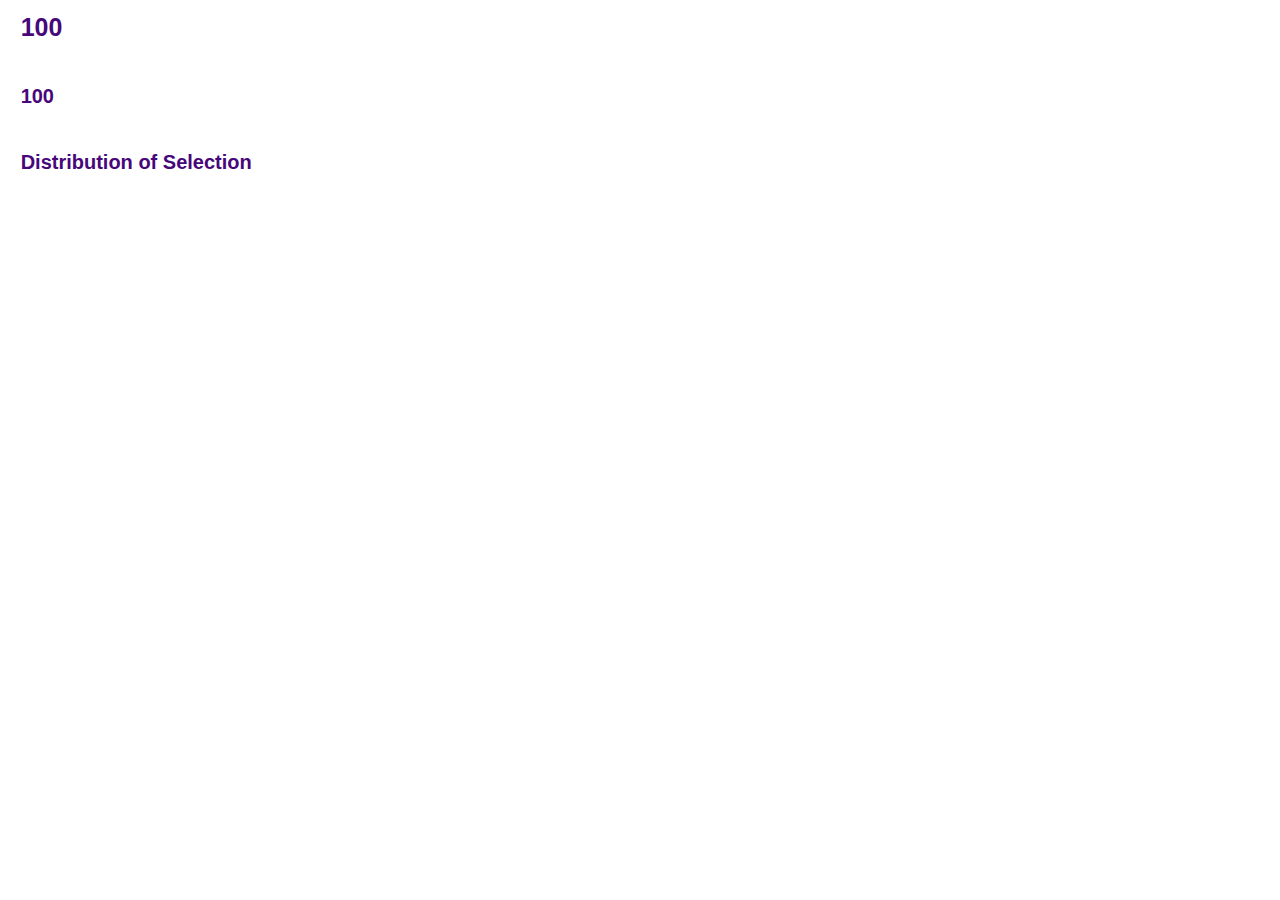
<file: index_wp_gendertracker.html>
<!DOCTYPE html>
<html lang="en"> 
	<head>
		<meta charset="utf-8">
		<!--<title>Test</title>-->
		<!--<script src="http://code.jquery.com/jquery.js"></script>-->
		<script src="https://www.gaytascience.com/wp-content/uploads/2018/07/bootstrap.min_.js"></script>
		<link rel="stylesheet" href="https://www.gaytascience.com/wp-content/uploads/2018/07/bootstrap.min_.css">
		<!-- <script type="text/javascript" src="d3/d3.js"></script> -->
		<script charset="utf-8" src="https://www.gaytascience.com/wp-content/uploads/2018/07/d3.v4.min_.js"></script>
	
	</head>
	<style> /* set the CSS */

	.svg-container {
	    display: inline-block;*/ 
	    position: relative;
	    width: 100%;
	    /*min-width: 300px;*/
	    /*max-width: 800px;*/
	    /*padding-bottom: 60%;*/
	    vertical-align: bottom;
	    overflow: hidden;
	}

	.svg-content {
	    display: inline-block;
	    position: relative;
	    /*top: 10%;*/
	    /*left: 10%;*/
	    /*margin: 0 auto*/
	}

	.line-container {
	    display: inline-block;*/
	    position: relative;
	    width: 50%;
	    /*min-width: 300px;*/
	    /*max-width: 800px;*/
	    /*padding-bottom: 60%;*/
	    vertical-align: bottom;
	    overflow: hidden;
	}

	.line-content {
	    display: inline-block;
	    position: relative;
	    /*top: 10%;*/
	    /*left: 10%;*/
	    /*margin: 0 auto*/
	}

	.line {
	  fill: none;
	  stroke: #47077A;
	  stroke-width: 2px;
	  clip-path: url(#clip);
	}

	.dots {
		fill: #47077A;
		clip-path: url(#clip);
	}

	.dots:hover {
		stroke: #47077A;
		stroke-width: 2;
	}

	.chart-gauge {
		width: 400px;
		margin: 10px auto;
	}

	.chart-color1 {
		fill: #ADD8E6;
	}

	.chart-color2 {
		fill: #ddddbc;
	}

	.chart-color3 {
		fill: #FFB6C1;
	}

	.needle,
	.needle-center {
		fill: #464A4F;
	}

	h2 {
		font-family: sans-serif;
		color: #47077A;
		font-size: large;
	}

	h1 {
		font-family: sans-serif;
		color: #47077A;
		font-size: medium;
	}

	p {
		font-family: sans-serif;
		color: black;
		font-size: small;
	}

	@media only screen and (max-width: 320px) {

		 h2 { font-size: 10px; margin:1%;}
		 h1 { font-size: 5px;  margin:1%;}

	}

	@media only screen and (min-width: 320px) and (max-width: 480px) {

		 h2 { font-size: 10px; margin:1%;}
		 h1 { font-size: 5px;  margin:1%;}

	}

	@media only screen and (min-width: 480px) and (max-width: 768px) {

		 h2 { font-size: 18px; margin:1%;}
		 h1 { font-size: 14px;  margin:1%;}

	}

	@media only screen and (min-width: 768px) and (max-width: 992px) {

		 h2 { font-size: 20px; margin:1%;}
		 h1 { font-size: 15px;  margin:1%;}

	}

	@media only screen and (min-width: 992px) {

		 h2 { font-size: 25px; margin:1%;}
		 h1 { font-size: 20px;  margin:1%;}

	}

/*	#directions {
		background: #D3D3D3;
	}*/

	rect.bar_-1, rect.bar_0, rect.bar_1 { fill: #ddddbc }

	rect.bar_-5, rect.bar_-4, rect.bar_-3, rect.bar_-2 { fill: #ADD8E6 }

	rect.bar_5, rect.bar_4, rect.bar_3, rect.bar_2 { fill: #FFB6C1 }

	rect.bar_-1:hover, rect.bar_0:hover, rect.bar_1:hover {
	/*fill: orangered ;*/
	stroke: #464A4F;
	stroke-width: 2;
	}

	rect.bar_-5:hover, rect.bar_-4:hover, rect.bar_-3:hover, rect.bar_-2:hover {
	/*fill: orangered ;*/
	stroke: #464A4F;
	stroke-width: 2;
	}

	rect.bar_5:hover, rect.bar_4:hover, rect.bar_3:hover, rect.bar_2:hover {
	/*fill: orangered ;*/
	stroke: #464A4F;
	stroke-width: 2;
	}

/*	.boxed {
  	border: 1px solid green ;
	}*/

	</style>
	<body>

<!-- 	<div class="row">
		<div class="col-xs-7 text-right" id="svg"></div>
		<div class="col-xs-5 text-left">
			<div class="row">
				<div id="directions-head" class="col-xs-5 text-left">
					<h2><strong>Tool Directions</strong></h2>
				</div>
			</div>
			<div class="row">
				<div id="directions" class="col-xs-5 text-left" style="padding-top: 10px;">
					<p>Select a desired time period using the middle timeline slider. </p>
				</div>
			</div>
			<div class="row">
				<div id="ntooltip" class="col-xs-5 text-left">
					<h1><span id="value">100</span></h1>
				</div>
			</div>
			<div class="row">
      	<div class="col-xs-5 text-left" id="chart-gauge"></div>
    	</div>
			<div class="row">
      	<div class="col-xs-5 text-left"><h1><strong>Distribution of Selection</strong></h1></div>
    	</div>
			<div class="row">
      	<div class="col-xs-5 text-left" id="chart-hist"></div>
    	</div>
	</div>
</div> -->

<div class = "row text-left boxed" id="daterange" >
	<h2><span id="value">100</span></h2>
</div>
<div class="row">
	<div class="col-xs-7 col-sm-7 col-md-7 col-lg-7 text-right boxed line-container pull-bottom" id="svg"></div>
	<div class="col-xs-5 col-sm-5 col-md-5 col-lg-5 text-left boxed pull-bottom">
		<!-- <div class="row text-center" id="daterange">
				<h2><span id="value">100</span></h2>
		</div> -->
		<div class="row text-left" id="ntooltip">
				<h1><span id="value">100</span></h1>
		</div>
		<div class="row text-left boxed svg-container" id="chart-gauge">
		</div>
		<div class="row text-left">
			<h1><strong>Distribution of Selection</strong></h1>
		</div>
		<div class="row text-left boxed svg-container" id="chart-hist">
		</div>
</div>
</div>

		<script type="text/javascript">

		// Set up chart space
		var margin = {top: 10, right: 150, bottom: 30, left: 60},
		 		margin2 = {top: 10, right: 20, bottom: 30, left: 525},
				width = 600 - margin.left - margin.right,
				width2 = 600 - margin2.left - margin2.right,
    		height = 640 - margin.top - margin.bottom;

		var svg = d3.select("#svg").append("svg")
								.attr("preserveAspectRatio", "xMinYMin meet")
								.attr("viewBox", "0 0 600 640")
								.classed("line-content", true);
								// .attr("width", 600)
								// .attr("height", 700);

    	// Assign Colors
    	var blue = '#ADD8E6'; //'#71a3f2'; 
    	var yellow = '#ddddbc'; //'#FFFFE0'; //#f7d367';
    	var pink = '#FFB6C1'; //#f78ce2';

		// Read in Data
		var parseTime = d3.timeParse("%m/%d/%Y");

		// Create Scales
		var yScale = d3.scaleTime().range([height,0]),
		    y2Scale = d3.scaleTime().range([height,0]),
	      xScale = d3.scaleLinear().range([0, width]),
				x2Scale = d3.scaleLinear().range([0, width2]);

		// define the main line
		var valueline = d3.line()
		    .x(function(d) { return xScale(d.scale); })
		    .y(function(d) { return yScale(d.date); });

		// define the brush line
		var valueline2 = d3.line()
		    .x(function(d) { return x2Scale(d.scale); })
		    .y(function(d) { return y2Scale(d.date); });

		// Custome time format
		var formatMillisecond = d3.timeFormat(".%L"),
		    formatSecond = d3.timeFormat(":%S"),
		    formatMinute = d3.timeFormat("%I:%M"),
		    formatHour = d3.timeFormat("%I %p"),
		    formatDay = d3.timeFormat("%a %d"),
		    formatWeek = d3.timeFormat("%b %d"),
		    formatMonth = d3.timeFormat("%B"),
		    formatYear = d3.timeFormat("%Y");

		function multiFormat(date) {
		  return (d3.timeSecond(date) < date ? formatMillisecond
		      : d3.timeMinute(date) < date ? formatSecond
		      : d3.timeHour(date) < date ? formatMinute
		      : d3.timeDay(date) < date ? formatHour
		      : d3.timeMonth(date) < date ? (d3.timeWeek(date) < date ? formatDay : formatWeek)
		      : d3.timeYear(date) < date ? formatMonth
		      : formatYear)(date);
		}

		// Create Axes
		var yAxis = d3.axisLeft()
		    .scale(yScale)
			.tickFormat(multiFormat);

		var y2Axis = d3.axisLeft()
		    .scale(y2Scale)
			.tickFormat(multiFormat);

		var xAxis = d3.axisBottom()
		    .scale(xScale);

		var x2Axis = d3.axisBottom()
		    .scale(x2Scale)
			.ticks(3);

		var brush = d3.brushY()
			.extent([[0,0], [width2, height]])
			.on("brush end", brushed);

		// Append SVG object
		svg.append("defs").append("clipPath")
    		.attr("id", "clip")
  			.append("rect")
    		.attr("width", width)
    		.attr("height", height);

		var focus = svg.append("g")
		    .attr("class", "focus")
		    .attr("transform", "translate(" + margin.left + "," + margin.top + ")");

		var context = svg.append("g")
		    .attr("class", "context")
		    .attr("transform", "translate(" + margin2.left + "," + margin2.top + ")");

		//Color Background - Focus Graph
		var bluerec = focus.append("rect")
			.attr("x", 0)
			.attr("y", 0)
    	    .attr("width", xScale(.3))
    	    .attr("height", height)
    	    .style('opacity', 0.5)
    	    .style('fill', blue);

		var yellowrec = focus.append("rect")
			.attr("x", xScale(.3))
			.attr("y", 0)
		    .attr("width", xScale(.4))
		    .attr("height", height)
		    .style('opacity', 0.5)
		    .style('fill', yellow);

		var pinkrec = focus.append("rect")
			.attr("x", xScale(.7))
			.attr("y", 0)
		    .attr("width", xScale(.3))
		    .attr("height", height)
		    .style('opacity', 0.5)
		    .style('fill', pink);

		// Reference Line - Focus Graph
		var zeroline = focus.append("line")
			.attr("y1", 0)
			.attr("y2", height)
			.attr("x1", xScale(.5))
			.attr("x2", xScale(.5))
			.attr("stroke", "black")
			.attr("stroke-width", "1.5")
			.style("stroke-dasharray", ("6, 6"));

		//Color Background - Context Graph
		var bluerec = context.append("rect")
			.attr("x", 0)
			.attr("y", 0)
    	    .attr("width", x2Scale(.3))
    	    .attr("height", height)
    	    .style('opacity', 0.5)
    	    .style('fill', blue);

		var yellowrec = context.append("rect")
			.attr("x", x2Scale(.3))
			.attr("y", 0)
		    .attr("width", x2Scale(.4))
		    .attr("height", height)
		    .style('opacity', 0.5)
		    .style('fill', yellow);

		var pinkrec = context.append("rect")
			.attr("x", x2Scale(.7))
			.attr("y", 0)
		    .attr("width", x2Scale(.3))
		    .attr("height", height)
		    .style('opacity', 0.5)
		    .style('fill', pink);

		// Reference Line - Context Graph
		var zeroline = context.append("line")
			.attr("y1", 0)
			.attr("y2", height)
			.attr("x1", x2Scale(.5))
			.attr("x2", x2Scale(.5))
			.attr("stroke", "black")
			.attr("stroke-width", "1")
			.style("stroke-dasharray", ("3, 3"));

		// Get data
		//data/data.csv
		//https://www.gaytascience.com/wp-content/uploads/2018/05/data.csv
		d3.csv("https://www.gaytascience.com/wp-content/uploads/2018/05/data.csv", function(error, data) {
		  if (error) throw error;

		// format the data
		data.forEach(function(d) {
		   	d.date = parseTime(d.date);
		   	d.scale = parseInt(d.scale);
		});

		// Set scale domains based on data
		yScale.domain(d3.extent(data, function(d) { return d.date }));
		xScale.domain([-5,5]);
		y2Scale.domain(d3.extent(data, function(d) { return d.date }));
		x2Scale.domain([-5,5]);

		// FOCUS GRAPH
		//----------------------------------------------------------------------

		// Function to format date for tooltip
		formatTime = d3.timeFormat("%m/%d/%Y");

		// Add the valueline path.
	  focus.append("path")
	       .data([data])
	       .attr("class", "line")
	       .attr("d", valueline);

		// Add Scatterplot
		focus.selectAll("dot")
			.data(data)
			.enter().append("circle")
			.attr("r", 2.5)
			.attr("cx", function(d) { return xScale(d.scale); })
			.attr("cy", function(d) { return yScale(d.date); })
			.attr("class", "dots")
			.on ("mouseover", function(d) {
				//Get this dots x/y values, then augment for the tooltip
				var xPosition = d3.select(this).attr("cx");
				var yPosition = parseFloat(d3.select(this).attr("cy")) - 10;

				//Create the tooltip label
			 focus.append("text")
					.attr("id", "ltooltip")
					.attr("x", xPosition)
					.attr("y", yPosition)
					.attr("text-anchor", "middle")
					.attr("font-family", "sans-serif")
					.attr("font-size", "14px")
					.attr("font-weight", "bold")
					.attr("fill", "black")
					.text(formatTime(d.date) + ", " + "Scale: " + d.scale);
					})

			.on("mouseout", function() {
					//Remove tooltip
					d3.select("#ltooltip").remove();
				})

		// Draw Axes
		focus.append("g")
		    .attr("class", "xaxis")
		    .attr("transform", "translate(0," + height + ")")
		    .call(xAxis);

		focus.append("g")
		    .attr("class", "yaxis")
		    .call(yAxis);

		// CONTEXT GRAPH
		//----------------------------------------------------------------------

		// Add the valueline path.
		context.append("path")
		    .data([data])
		    .attr("class", "line")
		    .attr("d", valueline2);

		// Draw Axes
		context.append("g")
		    .attr("class", "xaxis")
		    .attr("transform", "translate(0," + height + ")")
		    .call(x2Axis);

		context.append("g")
		    .attr("class", "yaxis")
		    .call(y2Axis);

		context.append("g")
		    .attr("class", "brush")
		    .call(brush)
		    //.call(brush.move, [yScale.range()[1] + (yScale.range()[0])/2 , (yScale.range()[0])/2 + (yScale.range()[0])/4]);
		    //console.log([parseTime("01/19/2015"), parseTime("08/01/2015")].map(y2Scale))
		    .call(brush.move, [parseTime("01/19/2015"), parseTime("08/01/2015")].map(y2Scale).reverse());

		});

		function brushed() {
		  if (d3.event.sourceEvent && d3.event.sourceEvent.type === "zoom") return; // ignore brush-by-zoom
		  var s = d3.event.selection || y2Scale.range(),
					array = [];
					counts = {};
		  yScale.domain(s.map(y2Scale.invert, y2Scale).reverse());
		  focus.select(".line").attr("d", valueline);
		  focus.selectAll(".dots").attr("r", 2.5).attr("cx", function(d) { return xScale(d.scale); }).attr("cy", function(d) { return yScale(d.date); });
		  focus.select(".yaxis").call(yAxis);
			// Figure out selected data for other viz's
			for (i = 0; i < focus.selectAll(".dots")._groups[0].length; i++) {
				var dotdate = yScale.invert(focus.selectAll(".dots")._groups[0][i].cy.animVal.value),
				 		lowerbrush = s.map(y2Scale.invert, y2Scale).reverse()[0],
						upperbrush = s.map(y2Scale.invert, y2Scale).reverse()[1],
						dotscale = xScale.invert(focus.selectAll(".dots")._groups[0][i].cx.animVal.value);
				if ( dotdate > lowerbrush && dotdate <= upperbrush ) {
					//keep the # to average for gauge
					array.push(dotscale);
					//add dot to the counts for hist
					var key = dotscale;
					if (counts[key]) {
							counts[key]++;
					}
					else {
							counts[key] = 1;
					}
				};
			 }

			// Average the selected points
			var sum = 0;
			for (j = 0; j < array.length; j++) {
				sum += array[j];
			}
			var avg = sum / array.length;

			// Move gauge
			needle.animateOn(chart, (avg+5)/10);

			d3.select("#ntooltip")
					.select("#value")
					.html("<strong>" + "Scale Average: " + "</strong>" + d3.format("1.4")(avg));

			// Make hist final dataset
			var final = [];
			for (var key in counts) {
			    final.push({
						key: key,
						value: counts[key]
					});
			};

			// Update Bars
			updatehist(final);

			// update y Axis
			hsvg.select(".yaxis_bar")
					.transition()
					.call(d3.axisLeft(ynew));
					//.ticks(d3.max(final, function(d) { return d.value })));
			
			// Change Date Range Labeling
			d3.select("#daterange")
				.select("#value")
			  .html("<strong>" + "Selected Date Range: " + "</strong>" + formatTime(lowerbrush) + " - " + formatTime(upperbrush));

		}

// GAUGE!!!
// -----------------------------------------------------------------------------------

var percent = percent, //For  my data +5 and then /10
		barWidth = 40,
		numSections = 3,
 		sectionPerc = 1 / numSections / 2,
		padRad = 0.05,
		chartInset = 10,
		totalPercent = .75,

		el = d3.select('#chart-gauge'),

		gmargin = {
			top: 0,
			right: 20,
			bottom: 15,
			left: 70
		},

		gwidth = 380//el._groups[0][0].offsetWidth - gmargin.left - gmargin.right,

		gheight = gwidth / 2,

		radius = gwidth / 2 ;

var percToDeg = function(perc) {
	return perc * 360;
};

var percToRad = function(perc) {
	return degToRad(percToDeg(perc));
};

var degToRad = function(deg) {
	return deg * Math.PI / 180;
};

var svg_gauge = el.append('svg')
				  .attr("preserveAspectRatio", "xMinYMin meet")
				  .attr("viewBox", "0 0 445 230")
				  .classed("svg-content", true);

// var svg_gauge = el.append('svg').attr('width', gwidth + gmargin.left + gmargin.right).attr('height', gheight + gmargin.top + gmargin.bottom);

var chart = svg_gauge.append('g') .attr('transform', "translate(" + ((gwidth + gmargin.left) / 2) + ", " + ((gheight + gmargin.top)) + ")");

for (sectionIndx = i = 1, ref = numSections; 1 <= ref ? i <= ref : i >= ref; sectionIndx = 1 <= ref ? ++i : --i) {
	arcStartRad = percToRad(totalPercent);
	arcEndRad = arcStartRad + percToRad(sectionPerc);
	totalPercent += sectionPerc;
	startPadRad = sectionIndx === 0 ? 0 : padRad / 2;
	endPadRad = sectionIndx === numSections ? 0 : padRad / 2;
	arc = d3.arc().outerRadius(radius - chartInset).innerRadius(radius - chartInset - barWidth).startAngle(arcStartRad + startPadRad).endAngle(arcEndRad - endPadRad);
	chart.append('path').attr('class', "arc chart-color" + sectionIndx).attr('d', arc);
}

Needle = (function() {
	function Needle(len, radius1) {
		this.len = len;
		this.radius = radius1;
	}

	Needle.prototype.drawOn = function(el, perc) {
		el.append('circle').attr('class', 'needle-center').attr('cx', 0).attr('cy', 0).attr('r', this.radius);
		return el.append('path').attr('class', 'needle').attr('d', this.mkCmd(perc));
	};

	Needle.prototype.animateOn = function(el, perc) {
		var self;
		self = this;
		return el.transition().delay(10).ease(d3.easeElastic).duration(3000).selectAll('.needle').tween('progress', function() {
			return function(percentOfPercent) {
				var progress;
				progress = percentOfPercent * perc;
				return d3.selectAll('.needle').attr('d', self.mkCmd(progress));
				};
			});
		};

	Needle.prototype.mkCmd = function(perc) {
		var centerX, centerY, leftX, leftY, rightX, rightY, thetaRad, topX, topY;
		thetaRad = percToRad(perc / 2);
		centerX = 0;
		centerY = 0;
		topX = centerX - this.len * Math.cos(thetaRad);
		topY = centerY - this.len * Math.sin(thetaRad);
		leftX = centerX - this.radius * Math.cos(thetaRad - Math.PI / 2);
		leftY = centerY - this.radius * Math.sin(thetaRad - Math.PI / 2);
		rightX = centerX - this.radius * Math.cos(thetaRad + Math.PI / 2);
		rightY = centerY - this.radius * Math.sin(thetaRad + Math.PI / 2);
		return "M " + leftX + " " + leftY + " L " + topX + " " + topY + " L " + rightX + " " + rightY;
	};

	return Needle;

	})();

	needle = new Needle(90,15);

	needle.drawOn(chart, 0);

	// HIST!!!
	// -----------------------------------------------------------------------------------

	// set the dimensions and margins of the graph
	var hmargin = {top: 20, right: 30, bottom: 30, left: 40},
			hwidth = 450 - hmargin.left - hmargin.right,
			hheight = 275 - hmargin.top - hmargin.bottom;

	// set the ranges

	var xnew = d3.scaleBand()
						.domain([-5, -4, -3, -2, -1, 0, 1, 2, 3, 4, 5])
						.range([0, hwidth])
						.padding(0.1);

	var ynew = d3.scaleLinear()
						.rangeRound([hheight, 0]);

	// append the svg object to the body of the page
	// append a 'group' element to 'svg'
	// moves the 'group' element to the top left margin
	var hsvg = d3.select('#chart-hist').append("svg")
			.attr("preserveAspectRatio", "xMinYMin meet")
			.attr("viewBox", "0 0 450 275")
			.classed("svg-content", true)

			// .attr("width", hwidth + hmargin.left + hmargin.right)
			// .attr("height", hheight + hmargin.top + hmargin.bottom)
			.append("g")
			.attr("transform", "translate(" + hmargin.left + "," + hmargin.top + ")");

//To add and update bars & axes!

function updatehist(final) {

	var key = function(d) {
		return d.key;
	};

	//Update scale domains
	ynew.domain([0, d3.max(final, function(d) { return d.value; })]);

	// Select..
	var bars = hsvg.selectAll("rect")
			.data(final, key)

	//Enter…
	bars.enter()
		.append("rect")
		.attr("class", function(d) { return 'bar_' + d.key})
		.attr("x", function(d) {
			 return xnew(d.key);
		})
		.attr("y", function(d) {
			 return ynew(d.value);
		})
		.attr("width", xnew.bandwidth())
		.attr("height", function(d) {
			 return (ynew(0) - ynew(d.value));
		})

	//Update...
	bars.transition()
	.duration(500)
	.attr("class", function(d) { return 'bar_' + d.key})
	.attr("x", function(d) {
		 return xnew(d.key);
	})
	.attr("y", function(d) {
		 return ynew(d.value);
	})
	.attr("width", xnew.bandwidth())
	.attr("height", function(d) {
		 return (ynew(0) - ynew(d.value));
	})
	bars.on ("mouseover", function(d) {
		//Get this bar's x/y values, then augment for the tooltip
		var xPosition = parseFloat(d3.select(this).attr("x")) + xnew.bandwidth() / 2;
		var yPosition = parseFloat(d3.select(this).attr("y")) - 7; //+ 14 for inside bar

		//Create the tooltip label
	 hsvg.append("text")
			.attr("id", "tooltip")
			.attr("x", xPosition)
			.attr("y", yPosition)
			.attr("text-anchor", "middle")
			.attr("font-family", "sans-serif")
			.attr("font-size", "14px")
			.attr("font-weight", "bold")
			.attr("fill", "black")
			.text(d.value + " days");
			})

		bars.on("mouseout", function() {
			//Remove tooltip
			d3.select("#tooltip").remove();
		})

		//Remove bars with no values anymore
		bars.exit()
				.transition()
				.remove();

}

// add the x Axis
hsvg.append("g")
		.attr("transform", "translate(0," + hheight + ")")
		.call(d3.axisBottom(xnew));

// add the y Axis
// hsvg.append("g")
// 		.attr("class", "yaxis_bar")
// 		.call(d3.axisLeft(y));

		</script>
	</body>
</html>
</file>
